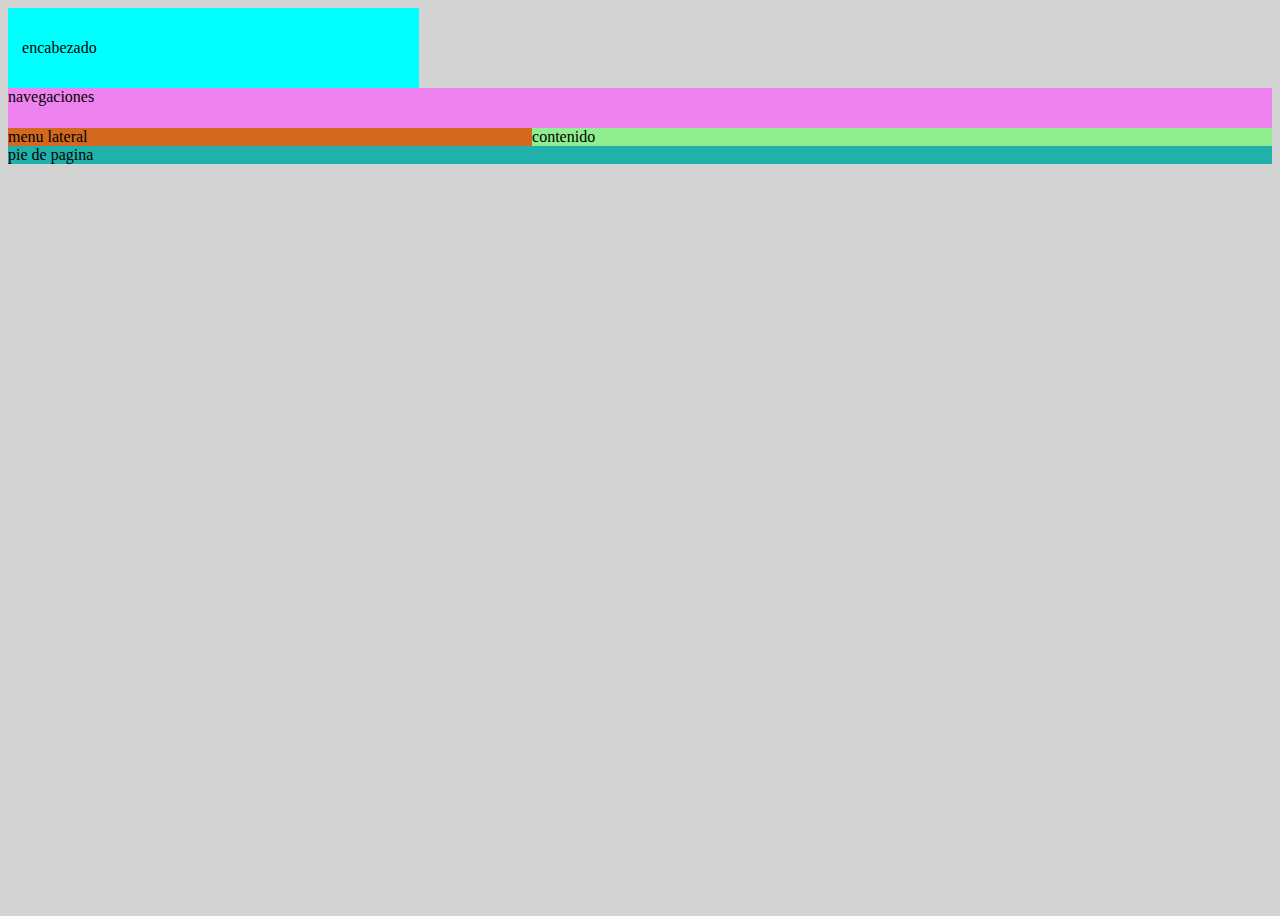
<file: login.html>
<!DOCTYPE html>
<html lang="en">

<head>
    <meta charset="UTF-8">
    <meta http-equiv="X-UA-Compatible" content="IE=edge">
    <meta name="viewport" content="width=device-width, initial-scale=1.0">
    <title>Document</title>

    <style>
        body {
            background-color: lightgrey;
            display: grid;
            grid-template-rows: 5rem 2.5rem max-content max-content 2rem;
            grid-auto-rows: 16rem;
            height: 100vh;
        }

        header {
            background-color: aqua;
            text-align: center;
            display: grid;
            grid-template-columns: 2fr 6fr;
            align-items: center;
            justify-items: center;
        }

        nav {
            background-color: violet;
            grid-column: 1/ span 8;
        }

        aside {
            background-color: chocolate;
            grid-column: 1/ span 2;
        }

        main {
            background-color: lightgreen;
            grid-column: 3/ span 6;
        }

        footer {
            background-color: lightseagreen;
            grid-column: 1 / span 8;
        }

        @media screen and (min-width: ) {
            
        }

        /* body {
            background-color: lightgrey;
            display: grid;
            grid-template-columns: repeat(8, 1fr);
            grid-template-rows: 5rem 40px 500px 32px;
        }

        header {
            background-color: aqua;
            grid-column: 1/ span 8 ;
        }

        nav {
            background-color: violet;
            grid-column: 1/ span 8;
        }

        aside {
            background-color: chocolate;
            grid-column: 1/ span 2;
        }

        main {
            background-color: lightgreen;
            grid-column: 3/ span 6;
        }

        footer {
            background-color: lightseagreen;
            grid-column: 1 / span 8;
        } */

    </style>
</head>

<body>
    <header>
        encabezado
    </header>
    <nav>
        navegaciones
        <a href=""></a>
        <a href=""></a>
        <a href=""></a>
    </nav>
    <aside>
        menu lateral
    </aside>
    <main>
        contenido
    </main>
    <footer>
        pie de pagina
    </footer>
</body>

</html>
</file>
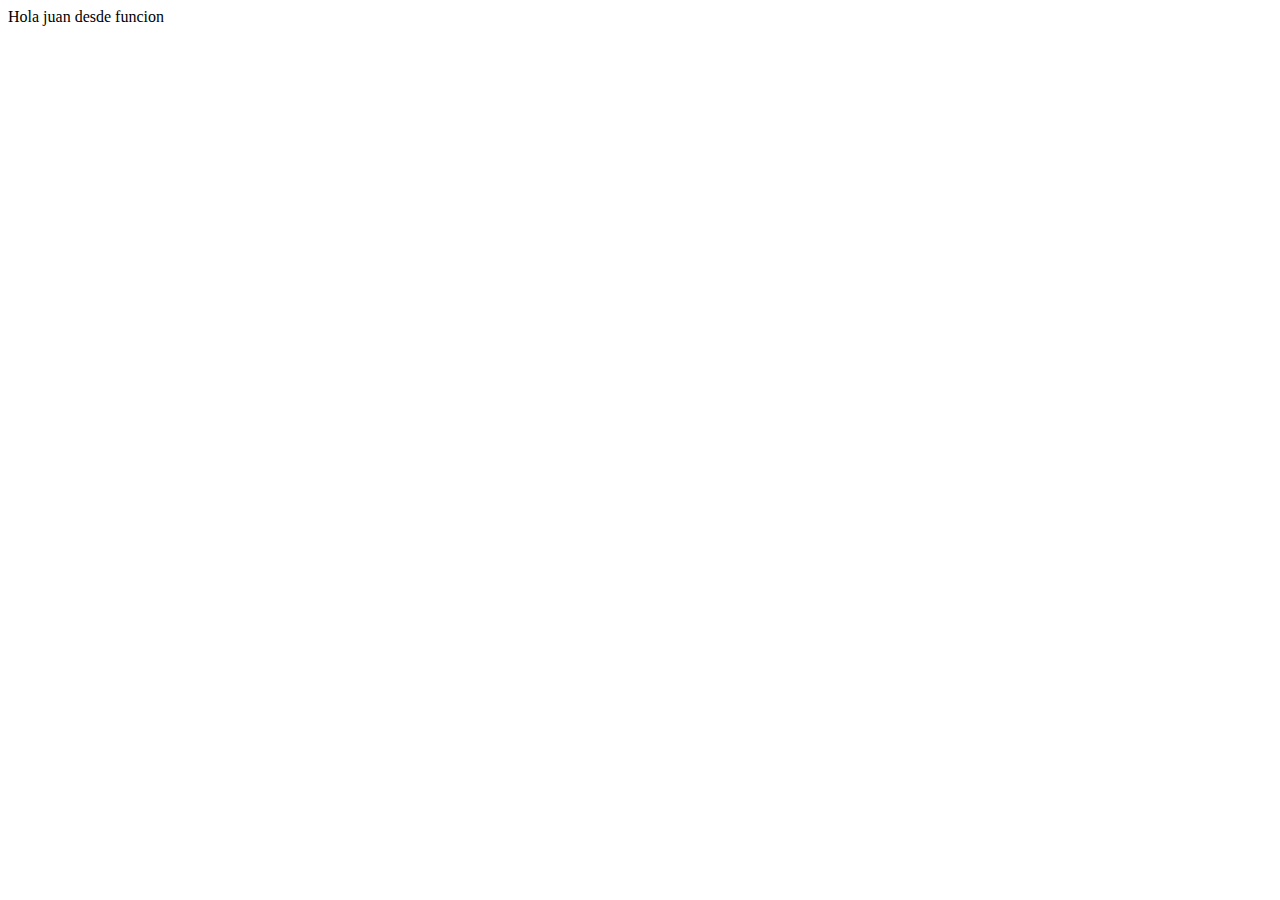
<file: saludar.html>
<!DOCTYPE html>
<html lang="en">
<head>
    <meta charset="UTF-8">
    <meta http-equiv="X-UA-Compatible" content="IE=edge">
    <meta name="viewport" content="width=device-width, initial-scale=1.0">
    <title>Saludar con JavaScript</title>
</head>
<body>
    

    <!-- <script src="js/validaciones.js"></script> -->
    <script src="js/registro.js"></script>
</body>
</html>
</file>
